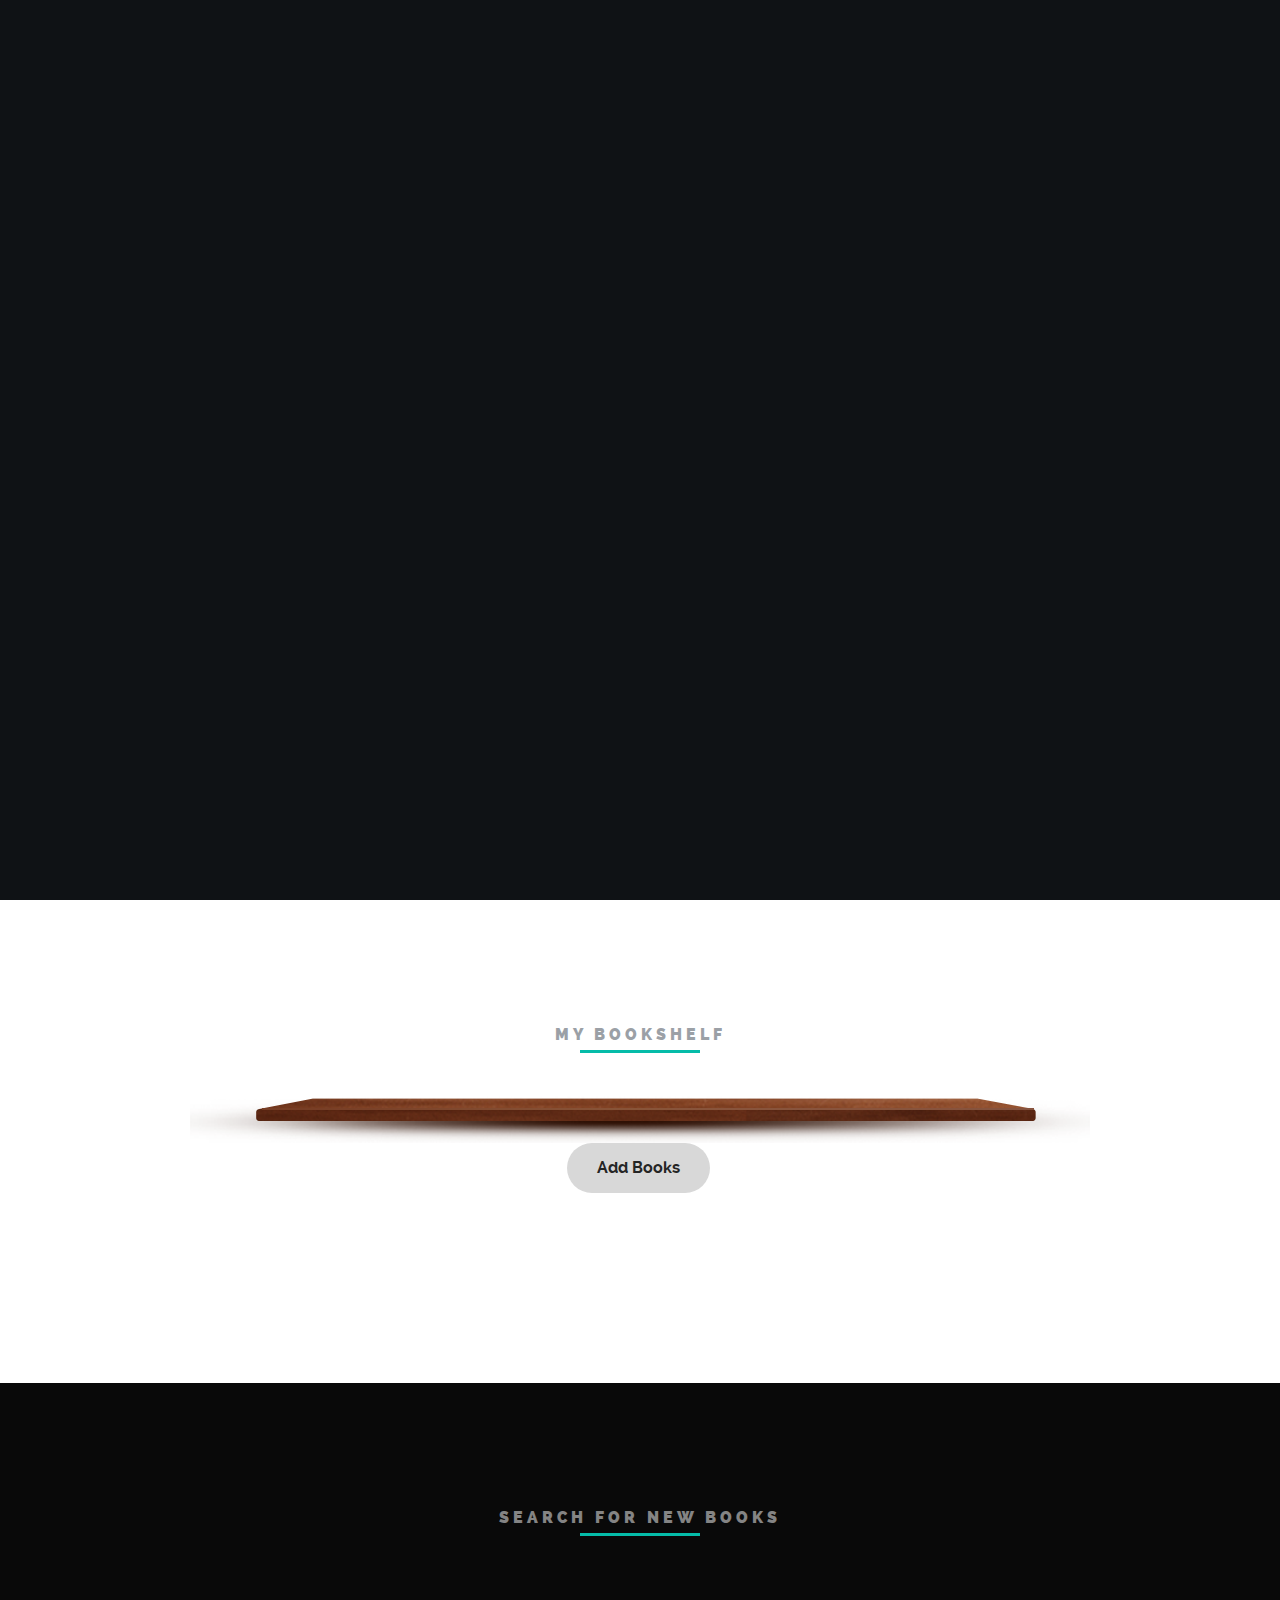
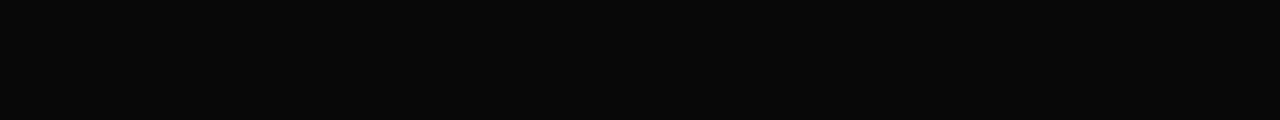
<file: index.html>
<!DOCTYPE html>
<!--[if IE 8 ]><html class="no-js oldie ie8" lang="en"> <![endif]-->
<!--[if IE 9 ]><html class="no-js oldie ie9" lang="en"> <![endif]-->
<!--[if (gte IE 9)|!(IE)]><!--><html class="no-js" lang="en"> <!--<![endif]-->
<head>

   <!--- basic page needs
   ================================================== -->
   <meta charset="utf-8">
	<title>BBB</title>
	<meta name="description" content="">
	<meta name="author" content="">

   <!-- mobile specific metas
   ================================================== -->
	<meta name="viewport" content="width=device-width, initial-scale=1, maximum-scale=1">

 	<!-- CSS
   ================================================== -->
   <link rel="stylesheet" href="css/base.css">
   <link rel="stylesheet" href="css/main.css">
   <link rel="stylesheet" href="css/vendor.css">

   <link rel="stylesheet" type="text/css" href="css/default.css" />
   <link rel="stylesheet" type="text/css" href="css/component2.css" />
   <!-- script
   ================================================== -->
	<script src="js/modernizr.js"></script>
  <script src="js/modernizr.custom.js"></script>
   <!-- favicons
	================================================== -->
	<!-- <link rel="icon" type="image/png" href="favicon.png"> -->

</head>

<body id="top" style="overflow:hidden">

	<!-- header
   ================================================== -->
   <header>

   	<div class="row">

   		<div class="logo">
	         <a class="smoothscroll" href="#intro">BBB</a>
	      </div>

	   	<nav id="main-nav-wrap">
				<ul class="main-navigation">
					<li class="current"><a class="smoothscroll"  href="#intro" title="">Home</a></li>
					<li><a id="bookListNavLink" class="smoothscroll"  href="" title="">My Bookshelf</a></li>
					<li><a id="bookSearchNavLink" class="smoothscroll"  href="" title="">Search</a></li>
				</ul>
			</nav>

			<a class="menu-toggle" href="#"><span>Menu</span></a>

   	</div>

   </header> <!-- /header -->

	<!-- intro section
   ================================================== -->
   <section id="intro">

   	<div class="shadow-overlay"></div>

   	<div class="intro-content">
   		<div class="row">

   			<div id="login-page" class="col-twelve">

	   			<h5>Hello welcome to BBB.</h5>
	   			<h1>Our awesome app will make finding books a lot easier.</h1>

	   			<!-- <a class="button stroke smoothscroll" href="#process" title="">Sign Up</a> -->
          <form id="loginForm" class="" action="#process">
            <span class="input input--shoko">
    					<input class="input__field input__field--shoko" type="text" id="input-4" />
    					<label class="input__label input__label--shoko" for="input-4">
    						<span class="input__label-content input__label-content--shoko">Enter Username</span>
    					</label>
              <input id="login-submit" class="button stroke smoothscroll" type="submit" name="" value="Log In">
    					<svg class="graphic graphic--shoko" width="300%" height="100%" viewBox="0 0 1200 60" preserveAspectRatio="none">
    						<path d="M0,56.5c0,0,298.666,0,399.333,0C448.336,56.5,513.994,46,597,46c77.327,0,135,10.5,200.999,10.5c95.996,0,402.001,0,402.001,0"/>
    						<path d="M0,2.5c0,0,298.666,0,399.333,0C448.336,2.5,513.994,13,597,13c77.327,0,135-10.5,200.999-10.5c95.996,0,402.001,0,402.001,0"/>
    					</svg>
    				</span>
          </form>

          <form id="logoutForm" class="" action="#intro" style="display:none">
            <span>
              <input id="logout-submit" class="button stroke smoothscroll" type="submit" name="" value="Log Out">
            </span>
          </form>
	   		</div>
   		</div>
   	</div>

   </section> <!-- /intro -->


   <!-- Process Section
   ================================================== -->
   <section id="process">

   	<div class="row section-intro">
   		<div class="col-twelve with-bottom-line">

   			<h5>My Bookshelf</h5>
        <!-- <div class="">
          <form action="#process" id="searchMyBooksForm" onsubmit="return false;">
            <input type="search" id="searchMyBooksInput" placeholder="Search My Books">
          </form>
        </div> -->
   		</div>
   	</div>

   	<div class="row process-content">

      <ul id="bk-list" class="bk-list clearfix">
			</ul>

      <div class="bookshelf"></div>

      <!-- <button id='add-books-button' type="button" name="add">Add Books</button> -->
      <form action="#features" >
        <input id="add-books-button" class="button smoothscroll" type="submit" name="" value="Add Books">
      </form>
   	</div> <!-- /process-content -->

   </section> <!-- /process-->


   <!-- features Section
   ================================================== -->
	<section id="features">

		<div class="row section-intro">
   		<div class="col-twelve with-bottom-line">

   			<h5>Search For New Books</h5>
        <div id="search-books"></div>
   		</div>
   	</div>

   	<div class="row features-content">

   		<div class="features-list block-1-3 block-s-1-2 block-tab-full group">

	    </div> <!-- features-list -->

   	</div> <!-- features-content -->

	</section> <!-- /features -->

   <div id="preloader">
    	<div id="loader"></div>
   </div>

   <!-- Java Script
   ================================================== -->
   <script src="js/jquery-1.11.3.min.js"></script>
   <script src="js/jquery-migrate-1.2.1.min.js"></script>
   <script src="js/plugins.js"></script>
   <script>
    	// $(function() {
      //
    	// 	Books.init();
      //
    	// });
   </script>
   <script src="js/books2.js"></script>
   <script type="text/javascript" src="adapter.js"></script>
   <script type="text/javascript" src="book.js"></script>
   <script type="text/javascript" src="js/index.js"></script>
   <script src="js/main.js"></script>
</body>

</html>
</file>
<file: css/base.css>
/**
 * ===================================================================
 *
 *  Lhander v1.0 Base Stylesheet
 *  url: styleshout.com
 *  01-11-2016
 *
 * ===================================================================
 */

/**
 * ===================================================================
 * reset - normalize.css v3.0.2 | MIT License | git.io/normalize
 *
 * -------------------------------------------------------------------
 */

html {
	font-family: sans-serif;
	-ms-text-size-adjust: 100%;
	-webkit-text-size-adjust: 100%;
}
body {
	margin: 0;
}
article,
aside,
details,
figcaption,
figure,
footer,
header,
hgroup,
main,
menu,
nav,
section,
summary {
	display: block;
}
audio, canvas, progress, video {
	display: inline-block;
	vertical-align: baseline;
}
audio:not([controls]) {
	display: none;
	height: 0;
}
[hidden], template {
	display: none;
}
a {
	background: transparent;
}
a:active, a:hover {
	outline: 0;
}
abbr[title] {
	border-bottom: 1px dotted;
}
b, strong {
	font-weight: bold;
}
dfn {
	font-style: italic;
}
h1 {
	font-size: 2em;
	margin: 0.67em 0;
}
mark {
	background: #ff0;
	color: #000;
}
small {
	font-size: 80%;
}
sub, sup {
	font-size: 75%;
	line-height: 0;
	position: relative;
	vertical-align: baseline;
}
sup {
	top: -0.5em;
}
sub {
	bottom: -0.25em;
}
img {
	border: 0;
}
svg:not(:root) {
	overflow: hidden;
}
figure {
	margin: 1em 40px;
}
hr {
	-moz-box-sizing: content-box;
	box-sizing: content-box;
	height: 0;
}
pre {
	overflow: auto;
}
code, kbd, pre, samp {
	font-family: monospace, monospace;
	font-size: 1em;
}
button, input, optgroup, select, textarea {
	color: inherit;
	font: inherit;
	margin: 0;
}
button {
	overflow: visible;
}
button, select {
	text-transform: none;
}
button,
html input[type="button"],
input[type="reset"],
input[type="submit"] {
	-webkit-appearance: button;
	cursor: pointer;
}
button[disabled], html input[disabled] {
	cursor: default;
}
button::-moz-focus-inner, input::-moz-focus-inner {
	border: 0;
	padding: 0;
}
input {
	line-height: normal;
}
input[type="checkbox"], input[type="radio"] {
	box-sizing: border-box;
	padding: 0;
}
input[type="number"]::-webkit-inner-spin-button,
input[type="number"]::-webkit-outer-spin-button {
	height: auto;
}
input[type="search"] {
	-webkit-appearance: textfield;
	-moz-box-sizing: content-box;
	-webkit-box-sizing: content-box;
	box-sizing: content-box;
}
input[type="search"]::-webkit-search-cancel-button,
input[type="search"]::-webkit-search-decoration {
	-webkit-appearance: none;
}
fieldset {
	border: 1px solid #c0c0c0;
	margin: 0 2px;
	padding: 0.35em 0.625em 0.75em;
}
legend {
	border: 0;
	padding: 0;
}
textarea {
	overflow: auto;
}
optgroup {
	font-weight: bold;
}
table {
	border-collapse: collapse;
	border-spacing: 0;
}
td, th {
	padding: 0;
}

/**
 * ===================================================================
 * basic/base setup styles
 *
 * -------------------------------------------------------------------
 */

html {
	font-size: 62.5%;
	box-sizing: border-box;
}
*, *::before, *::after {
	box-sizing: inherit;
}
body {
	font-weight: normal;
	line-height: 1;
	text-rendering: optimizeLegibility;
	word-wrap: break-word;
	-webkit-overflow-scrolling: touch;
	-webkit-text-size-adjust: none;
}
body, input, button {
	-moz-osx-font-smoothing: grayscale;
	-webkit-font-smoothing: antialiased;
}

/**
 * Media
 * -
 */

img, video {
	max-width: 100%;
	height: auto;
}

/**
 * Typography resets
 * -
 */

div, dl, dt, dd, ul, ol, li, h1, h2, h3, h4, h5, h6, pre, form, p, blockquote, th, td {
	margin: 0;
	padding: 0;
}
h1, h2, h3, h4, h5, h6 {
	-webkit-font-variant-ligatures: common-ligatures;
	-moz-font-variant-ligatures: common-ligatures;
	font-variant-ligatures: common-ligatures;
	text-rendering: optimizeLegibility;
}
em, i {
	font-style: italic;
	line-height: inherit;
}
strong, b {
	font-weight: bold;
	line-height: inherit;
}
small {
	font-size: 60%;
	line-height: inherit;
}
ol, ul {
	list-style: none;
}
li {
	display: block;
}

/**
 * links
 * -
 */

a {
	text-decoration: none;
	line-height: inherit;
}
a img {
	border: none;
}

/**
 * inputs
 * -
 */

fieldset {
	margin: 0;
	padding: 0;
}
input[type="email"],
input[type="number"],
input[type="search"],
input[type="text"],
input[type="tel"],
input[type="url"],
input[type="password"],
textarea {
	-webkit-appearance: none;
	-moz-appearance: none;
	-ms-appearance: none;
	-o-appearance: none;
	appearance: none;
}

/**
 * ===================================================================
 * grid
 *
 * -------------------------------------------------------------------
 */

.row {
	width: 94%;
	max-width: 1140px;
	margin: 0 auto;
}
.row:before, .row:after {
	content: "";
	display: table;
}
.row:after {
	clear: both;
}
.row .row {
	width: auto;
	max-width: none;
	margin-left: -20px;
	margin-right: -20px;
}
[class*="col-"], .bgrid {
	float: left;
}
[class*="col-"] + [class*="col-"]:last-child {
	float: right;
}
[class*="col-"] {
	padding: 0 20px;
}
.col-one {
	width: 8.33333%;
}
.col-two, .col-1-6 {
	width: 16.66667%;
}
.col-three, .col-1-4 {
	width: 25%;
}
.col-four, .col-1-3 {
	width: 33.33333%;
}
.col-five {
	width: 41.66667%;
}
.col-six, .col-1-2 {
	width: 50%;
}
.col-seven {
	width: 58.33333%;
}
.col-eight, .col-2-3 {
	width: 66.66667%;
}
.col-nine, .col-3-4 {
	width: 75%;
}
.col-ten, .col-5-6 {
	width: 83.33333%;
}
.col-eleven {
	width: 91.66667%;
}
.col-twelve, .col-full {
	width: 100%;
}

/**
 * small screens
 * ---------------------------------------------------------------
 */

@media screen and (max-width:1024px) {
	.row .row {
		margin-left: -18px;
		margin-right: -18px;
	}
	[class*="col-"] {
		padding: 0 18px;
	}
}

/**
 * tablets
 * ---------------------------------------------------------------
 */

@media screen and (max-width:768px) {
	.row {
		width: auto;
		padding-left: 30px;
		padding-right: 30px;
	}
	.row .row {
		padding-left: 0;
		padding-right: 0;
		margin-left: -15px;
		margin-right: -15px;
	}
	[class*="col-"] {
		padding: 0 15px;
	}
	.tab-1-4 {
		width: 25%;
	}
	.tab-1-3 {
		width: 33.33333%;
	}
	.tab-1-2 {
		width: 50%;
	}
	.tab-2-3 {
		width: 66.66667%;
	}
	.tab-3-4 {
		width: 75%;
	}
	.tab-full {
		width: 100%;
	}
}

/**
 * large mobile devices
 * ---------------------------------------------------------------
 */

@media screen and (max-width:600px) {
	.row {
		padding-left: 25px;
		padding-right: 25px;
	}
	.row .row {
		margin-left: -10px;
		margin-right: -10px;
	}
	[class*="col-"] {
		padding: 0 10px;
	}
	.mob-1-4 {
		width: 25%;
	}
	.mob-1-2 {
		width: 50%;
	}
	.mob-3-4 {
		width: 75%;
	}
	.mob-full {
		width: 100%;
	}
}

/**
 * small mobile devices
 * ---------------------------------------------------------------
 */

@media screen and (max-width:400px) {
	.row {
		padding-left: 30px;
		padding-right: 30px;
	}
	.row .row {
		padding-left: 0;
		padding-right: 0;
		margin-left: 0;
		margin-right: 0;
	}
	[class*="col-"] {
		width: 100% !important;
		float: none !important;
		clear: both !important;
		margin-left: 0;
		margin-right: 0;
		padding: 0;
	}
	[class*="col-"] + [class*="col-"]:last-child {
		float: none;
	}
}

/**
 * ===================================================================
 * block grids
 *
 * -------------------------------------------------------------------
 */

.block-1-6 .bgrid {
	width: 16.66667%;
}
.block-1-4 .bgrid {
	width: 25%;
}
.block-1-3 .bgrid {
	width: 33.33333%;
}
.block-1-2 .bgrid {
	width: 50%;
}

/**
 * Clearing for block grid columns. Allow columns with
 * different heights to align properly.
 */

.block-1-6 .bgrid:nth-child(6n+1),
.block-1-4 .bgrid:nth-child(4n+1),
.block-1-3 .bgrid:nth-child(3n+1),
.block-1-2 .bgrid:nth-child(2n+1) {
	clear: both;
}

/**
 * small screens
 * ---------------------------------------------------------------
 */
@media screen and (max-width:1024px) {
	.block-s-1-6 .bgrid {
		width: 16.66667%;
	}
	.block-s-1-4 .bgrid {
		width: 25%;
	}
	.block-s-1-3 .bgrid {
		width: 33.33333%;
	}
	.block-s-1-2 .bgrid {
		width: 50%;
	}
	.block-s-full .bgrid {
		width: 100%;
		clear: both;
	}
	[class*="block-s-"] .bgrid:nth-child(n) {
		clear: none;
	}
	.block-s-1-6 .bgrid:nth-child(6n+1),
	.block-s-1-4 .bgrid:nth-child(4n+1),
	.block-s-1-3 .bgrid:nth-child(3n+1),
	.block-s-1-2 .bgrid:nth-child(2n+1) {
		clear: both;
	}
}

/**
 * tablets
 * ---------------------------------------------------------------
 */
@media screen and (max-width:768px) {
	.block-tab-1-6 .bgrid {
		width: 16.66667%;
	}
	.block-tab-1-4 .bgrid {
		width: 25%;
	}
	.block-tab-1-3 .bgrid {
		width: 33.33333%;
	}
	.block-tab-1-2 .bgrid {
		width: 50%;
	}
	.block-tab-full .bgrid {
		width: 100%;
		clear: both;
	}
	[class*="tab-bgrid-"] .bgrid:nth-child(n) {
		clear: none;
	}
	.block-tab-1-6 .bgrid:nth-child(6n+1),
	.block-tab-1-4 .bgrid:nth-child(4n+1),
	.block-tab-1-3 .bgrid:nth-child(3n+1),
	.block-tab-1-2 .bgrid:nth-child(2n+1) {
		clear: both;
	}
}

/**
 * mobile devices
 * ---------------------------------------------------------------
 */
@media screen and (max-width:600px) {
	.block-mob-1-6 .bgrid {
		width: 16.66667%;
	}
	.block-mob-1-4 .bgrid {
		width: 25%;
	}
	.block-mob-1-3 .bgrid {
		width: 33.33333%;
	}
	.block-mob-1-2 .bgrid {
		width: 50%;
	}
	.block-mob-full .bgrid {
		width: 100%;
		clear: both;
	}
	[class*="mob-bgrid-"] .bgrid:nth-child(n) {
		clear: none;
	}
	.block-mob-1-6 .bgrid:nth-child(6n+1),
	.block-mob-1-4 .bgrid:nth-child(4n+1),
	.block-mob-1-3 .bgrid:nth-child(3n+1),
	.block-mob-1-2 .bgrid:nth-child(2n+1) {
		clear: both;
	}
}

/**
 * stack on small mobile devices
 * ---------------------------------------------------------------
 */

@media screen and (max-width:400px) {
	.stack .bgrid {
		width: 100% !important;
		float: none !important;
		clear: both !important;
		margin-left: 0;
		margin-right: 0;
	}
}

/**
 * ===================================================================
 * MISC
 *
 * -------------------------------------------------------------------
 */

/**
 * Clearing - (http://nicolasgallagher.com/micro-clearfix-hack/
 * -
 */

.group:before, .group:after {
	content: "";
	display: table;
}
.group:after {
	clear: both;
}

/**
 * Misc Helper Styles
 * -
 */

.hide { display: none; }
.invisible { visibility: hidden; }
.antialiased {
	-webkit-font-smoothing: antialiased;
	-moz-osx-font-smoothing: grayscale;
}
.remove-bottom { margin-bottom: 0; }
.half-bottom { margin-bottom: 1.5rem !important; }
.add-bottom { margin-bottom: 3rem !important; }
.no-border { border: none; }
.full-width { width: 100%; }
.text-center { text-align: center; }
.text-left { text-align: left; }
.text-right { text-align: right; }
.pull-left { float: left; }
.pull-right { float: right; }
.align-center {
	margin-left: auto;
	margin-right: auto;
	text-align: center;
}

/*# sourceMappingURL=base.css.map */
</file>
<file: css/main.css>
/**
 * ===================================================================
 *
 *  Lhander v1.0 Main Stylesheet
 *  url: styleshout.com
 *  01-11-2016
 * -------------------------------------------------------------------
 *
 *	TOC:
 *	01. webfonts and iconfonts
 *	02. base style overrides
 * 03. preloader
 * 04. forms
 * 05. buttons
 * 06. common styles
 * 07. header styles
 * 08. intro section
 * 09. process section
 * 10. features section
 * 11. pricing section
 * 12. testimomials section
 * 13. faq section
 *	14. ad-section
 *	15. call-to-action section
 *	16. footer
 *
 * ===================================================================
 */

/**
 * ===================================================================
 * webfonts and iconfonts
 *
 * -------------------------------------------------------------------
 */

@import url("fonts.css");
@import url("ionicons/css/ionicons.min.css");
@import url("micons/micons.css");

/**
 * ===================================================================
 * base style overrides
 *
 * -------------------------------------------------------------------
 */

html {
	font-size: 10px;
}
@media only screen and (max-width:1024px) {
	html {
		font-size: 9.375px;
	}
}
@media only screen and (max-width:768px) {
	html {
		font-size: 10px;
	}
}
@media only screen and (max-width:400px) {
	html {
		font-size: 9.375px;
	}
}

html, body {
	height: 100%;
}
body {
	background: #14181E;
	font-family: "merriweather-regular", serif;
	font-size: 1.6rem;
	line-height: 3rem;
	color: #737373;
}

/**
 * links
 * -
 */

a, a:visited {
	color: #0087cc;
	-moz-transition: all 0.3s ease-in-out;
	-o-transition: all 0.3s ease-in-out;
	-webkit-transition: all 0.3s ease-in-out;
	-ms-transition: all 0.3s ease-in-out;
	transition: all 0.3s ease-in-out;
}
a:hover, a:focus {
	color: #ff7b29;
}

/**
 * typography
 * -
 */

h1, h2, h3, h4, h5, h6, .h01, .h02, .h03, .h04, .h05, .h06 {
	font-family: "raleway-bold", sans-serif;
	color: #252525;
	font-style: normal;
	text-rendering: optimizeLegibility;
	margin-bottom: 2.1rem;
}
h3, .h03, h4, .h04 {
	margin-bottom: 1.8rem;
}
h5, .h05, h6, .h06 {
	font-family: "raleway-heavy";
	margin-bottom: 1.2rem;
}

h1, .h01 {
	font-size: 3.1rem;
	line-height: 1.35;
	letter-spacing: -.1rem;
}
@media only screen and (max-width:600px) {
	h1, .h01 {
		font-size: 2.6rem;
		letter-spacing: -.07rem;
	}
}

h2, .h02 {
	font-size: 2.4rem;
	line-height: 1.25;
}
h3, .h03 {
	font-size: 2rem;
	line-height: 1.5;
}
h4, .h04 {
	font-size: 1.7rem;
	line-height: 1.76;
}
h5, .h05 {
	font-size: 1.4rem;
	line-height: 1.7;
	text-transform: uppercase;
	letter-spacing: .15rem;
}
h6, .h06 {
	font-size: 1.3rem;
	line-height: 1.85;
	text-transform: uppercase;
	letter-spacing: .15rem;
}

p img {
	margin: 0;
}
p.lead {
	font-family: "merriweather-light", serif;
	font-size: 1.8rem;
	line-height: 1.8;
	color: #737373;
}
@media only screen and (max-width:768px) {
	p.lead {
		font-size: 1.7rem;
	}
}

em, i, strong, b {
	font-size: 1.6rem;
	line-height: 3rem;
	font-style: normal;
	font-weight: normal;
}
em, i {
	font-family: "merriweather-italic", serif;
}
strong, b {
	font-family: "merriweather-bold", serif;
}
small {
	font-size: 1.1rem;
	line-height: inherit;
}
blockquote {
	margin: 3rem 0;
	padding-left: 4rem;
	position: relative;
}
blockquote:before {
	content: "\201C";
	font-size: 8rem;
	line-height: 0px;
	margin: 0;
	color: #333;
	font-family: arial, sans-serif;
	position: absolute;
	top: 3rem;
	left: 0;
}
blockquote p {
	font-family: georgia, serif;
	font-style: italic;
	padding: 0;
	font-size: 1.9rem;
	line-height: 1.75;
}
blockquote cite {
	display: block;
	font-size: 1.2rem;
	font-style: normal;
	line-height: 1.65;
}
blockquote cite:before {
	content: "\2014 \0020";
}
blockquote cite a, blockquote cite a:visited {
	color: #8d8d8d;
	border: none;
}
abbr {
	font-family: "merriweather-bold", serif;
	font-variant: small-caps;
	text-transform: lowercase;
	letter-spacing: .05rem;
	color: #8d8d8d;
}
var, kbd, samp, code, pre {
	font-family: Consolas, "Andale Mono", Courier, "Courier New", monospace;
}
pre {
	padding: 2.4rem 3rem 3rem;
	background: #F1F1F1;
}
code {
	font-size: 1.4rem;
	margin: 0 .2rem;
	padding: .3rem .6rem;
	white-space: nowrap;
	background: #F1F1F1;
	border: 1px solid #E1E1E1;
	border-radius: 3px;
}
pre > code {
	display: block;
	white-space: pre;
	line-height: 2;
	padding: 0;
	margin: 0;
}
pre.prettyprint > code {
	border: none;
}
del {
	text-decoration: line-through;
}
abbr[title], dfn[title] {
	border-bottom: 1px dotted;
	cursor: help;
}
mark {
	background: #FFF49B;
	color: #000;
}
hr {
	border: solid #cfcfd5;
	border-width: 1px 0 0;
	clear: both;
	margin: 2.4rem 0 1.5rem;
	height: 0;
}

/**
 * Lists
 * -
 */

ol {
	list-style: decimal;
}
ul {
	list-style: disc;
}
li {
	display: list-item;
}
ol, ul {
	margin-left: 1.7rem;
}
ul li {
	padding-left: .4rem;
}
ul ul, ul ol, ol ol, ol ul {
	margin: .6rem 0 .6rem 1.7rem;
}
ul.disc li {
	display: list-item;
	list-style: none;
	padding: 0 0 0 .8rem;
	position: relative;
}
ul.disc li::before {
	content: "";
	display: inline-block;
	width: 8px;
	height: 8px;
	border-radius: 50%;
	background: #05bca9;
	position: absolute;
	left: -17px;
	top: 11px;
	vertical-align: middle;
}
dt {
	margin: 0;
	color: #05bca9;
}
dd {
	margin: 0 0 0 2rem;
}

/**
 * tables
 * -
 */

table {
	border-width: 0;
	width: 100%;
	max-width: 100%;
	font-family: "raleway-regular", sans-serif;
}
th, td {
	padding: 1.5rem 3rem;
	text-align: left;
	border-bottom: 1px solid #E8E8E8;
}
th {
	color: #252525;
	font-family: "raleway-bold", sans-serif;
}
td {
	line-height: 1.5;
}
th:first-child, td:first-child {
	padding-left: 0;
}
th:last-child, td:last-child {
	padding-right: 0;
}
.table-responsive {
	overflow-x: auto;
	-webkit-overflow-scrolling: touch;
}

/**
 * Spacing
 * -
 */

button, .button {
	margin-bottom: 1.2;
}
fieldset {
	margin-bottom: 1.5rem;
}
input,
textarea,
select,
pre,
blockquote,
figure,
table,
p,
ul,
ol,
dl,
form,
.fluid-video-wrapper,
.iw-custom-select {
	margin-bottom: 3rem;
}

/**
 * floated image
 * -
 */

img.pull-right {
	margin: 1.5rem 0 0 3rem;
}
img.pull-left {
	margin: 1.5rem 3rem 0 0;
}

/**
 * block grids paddings
 * -
 */

.bgrid {
	padding: 0 20px;
}
@media only screen and (max-width:1024px) {
	.bgrid {
		padding: 0 18px;
	}
}
@media only screen and (max-width:768px) {
	.bgrid {
		padding: 0 15px;
	}
}
@media only screen and (max-width:600px) {
	.bgrid {
		padding: 0 10px;
	}
}
@media only screen and (max-width:400px) {
	.bgrid {
		padding: 0;
	}
}


/**
 * ===================================================================
 * preloader
 *
 * -------------------------------------------------------------------
 */

#preloader {
	position: fixed;
	top: 0;
	left: 0;
	right: 0;
	bottom: 0;
	background: #0F1215;
	z-index: 9999999;
	height: 100%;
	width: 100%;
}
.no-js #preloader, .oldie #preloader {
	display: none;
}
#loader {
	position: absolute;
	left: 50%;
	top: 50%;
	width: 60px;
	height: 60px;
	margin-left: -30px;
	margin-top: -30px;
	padding: 0;
	background-color: #05bca9;
	border-radius: 100%;
	-webkit-animation: sk-scaleout 1.0s infinite ease-in-out;
	animation: sk-scaleout 1.0s infinite ease-in-out;
}
@-webkit-keyframes sk-scaleout {
	0% {
		-webkit-transform: scale(0);
	}
	100% {
		-webkit-transform: scale(1);
		opacity: 0;
	}
}
@keyframes sk-scaleout {
	0% {
		-webkit-transform: scale(0);
		transform: scale(0);
	}
	100% {
		-webkit-transform: scale(1);
		transform: scale(1);
		opacity: 0;
	}
}


/**
 * ===================================================================
 * forms
 *
 * -------------------------------------------------------------------
 */

fieldset {
	border: none;
}
input[type="email"],
input[type="number"],
input[type="search"],
/* input[type="text"], */
input[type="tel"],
input[type="url"],
input[type="password"],
textarea,
select {
	display: block;
	height: 6rem;
	padding: 1.5rem 2rem;
	border: 0;
	outline: none;
	vertical-align: middle;
	color: #737373;
	font-family: "merriweather-regular", sans-serif;
	font-size: 1.5rem;
	line-height: 3rem;
	border-radius: 3px;
	background: #FFFFFF;
	max-width: 100%;
	border: 1px solid #d5d5d5;
	-moz-transition: all 0.3s ease-in-out;
	-o-transition: all 0.3s ease-in-out;
	-webkit-transition: all 0.3s ease-in-out;
	-ms-transition: all 0.3s ease-in-out;
	transition: all 0.3s ease-in-out;
}
.ss-custom-select {
	position: relative;
	padding: 0;
	display: inline-block;
}
.ss-custom-select select {
	-webkit-appearance: none;
	-moz-appearance: none;
	-ms-appearance: none;
	-o-appearance: none;
	appearance: none;
	text-indent: 0.01px;
	text-overflow: '';
	margin: 0;
	line-height: 3rem;
	vertical-align: middle;
	padding-right: 4rem;
}
.ss-custom-select select option {
	padding-left: 2rem;
	padding-right: 2rem;
}
.ss-custom-select select::-ms-expand {
	display: none;
}
.ss-custom-select::after {
	content: '\f123';
	font-family: 'Ionicons';
	position: absolute;
	top: 50%;
	right: 18px;
	margin-top: -10px;
	bottom: auto;
	width: 20px;
	height: 20px;
	line-height: 20px;
	font-size: 15px;
	text-align: center;
	pointer-events: none;
	color: #252525;
}
textarea {
	min-height: 25rem;
}
input[type="email"]:focus,
input[type="number"]:focus,
input[type="search"]:focus,
/* input[type="text"]:focus, */
input[type="tel"]:focus,
input[type="url"]:focus,
input[type="password"]:focus,
textarea:focus,
select:focus {
	color: #000000;
	background: #f4fffe;
	border: 1px solid #d2fef9;
}
label, legend {
	font-family: "merriweather-bold", sans-serif;
	font-size: 1.4rem;
	margin-bottom: .6rem;
	color: #404040;
	display: block;
}
label span, legend span {
	color: white;
}
input[type="checkbox"], input[type="radio"] {
	display: inline;
}

/**
 * Style Placeholder Text
 * -
 */

::-webkit-input-placeholder {
	color: #a1a1a1;
}
:-moz-placeholder {
	/* Firefox 18- */
	color: #a1a1a1;
}
::-moz-placeholder {
	/* Firefox 19+ */
	color: #a1a1a1;
}
:-ms-input-placeholder {
	color: #a1a1a1;
}
.placeholder {
	color: #a1a1a1 !important;
}


/**
 * ===================================================================
 * buttons
 *
 * -------------------------------------------------------------------
 */

.button,
button,
input[type="submit"],
input[type="reset"],
input[type="button"] {
	display: inline-block;
	font-family: "raleway-bold", sans-serif;
	font-size: 1.6rem;
	height: 5rem;
	line-height: 5rem;
	padding: 0 3rem;
	margin: 0 .3rem 1rem 0;
	background: #d8d8d8;
	color: #252525;
	text-decoration: none;
	cursor: pointer;
	text-align: center;
	white-space: nowrap;
	border: none;
	border-radius: 1000px;
	-moz-transition: all 0.3s ease-in-out;
	-o-transition: all 0.3s ease-in-out;
	-webkit-transition: all 0.3s ease-in-out;
	-ms-transition: all 0.3s ease-in-out;
	transition: all 0.3s ease-in-out;
}
.button:hover,
button:hover,
input[type="submit"]:hover,
input[type="reset"]:hover,
input[type="button"]:hover,
.button:focus,
button:focus,
input[type="submit"]:focus,
input[type="reset"]:focus,
input[type="button"]:focus {
	background: #bebebe;
	color: #FFFFFF;
	outline: 0;
}

.button.button-primary,
button.button-primary,
input[type="submit"].button-primary,
input[type="reset"].button-primary,
input[type="button"].button-primary {
	background: #05bca9;
	color: #FFFFFF;
}

.button.button-primary:hover,
button.button-primary:hover,
input[type="submit"].button-primary:hover,
input[type="reset"].button-primary:hover,
input[type="button"].button-primary:hover,
.button.button-primary:focus,
button.button-primary:focus,
input[type="submit"].button-primary:focus,
input[type="reset"].button-primary:focus,
input[type="button"].button-primary:focus {
	background: #04998a;
}
button.full-width, .button.full-width {
	width: 100%;
	margin-right: 0;
}
button.medium, .button.medium {
	height: 5.5rem !important;
	line-height: 5.5rem !important;
	padding: 0 1.8rem !important;
}
button.large, .button.large {
	height: 6rem !important;
	line-height: 6rem !important;
	padding: 0rem 3rem !important;
}
button.round, .button.round {
	padding-left: 3rem !important;
	padding-right: 3rem !important;
	border-radius: 1000px;
}
button.stroke, .button.stroke {
	background: transparent !important;
	border: 3px solid transparent;
	line-height: 4.4rem;
}
button::-moz-focus-inner, input::-moz-focus-inner {
	border: 0;
	padding: 0;
}

/**
 * ===================================================================
 * common styles
 *
 * -------------------------------------------------------------------
 */

.section-intro {
	max-width: 700px;
	text-align: center;
	margin-left: auto;
	margin-right: auto;
	margin-bottom: 5.2rem;
	position: relative;
}
.section-intro h1 {
	font-family: "merriweather-bold", serif;
	font-size: 4.8rem;
	color: #252525;
	line-height: 1.25;
	margin-bottom: 1.2rem;
}
.section-intro h5 {
	color: rgba(56, 66, 78, 0.5);
	font-size: 1.6rem;
	line-height: 1.875;
	margin-bottom: 0.3rem;
	letter-spacing: .4rem;
}
.section-intro .lead {
	color: rgba(0, 0, 0, 0.45);
}
.section-intro .with-bottom-line {
	position: relative;
	overflow: hidden;
}
.section-intro .with-bottom-line::after {
	display: block;
	background-color: #05bca9;
	width: 120px;
	height: 3px;
	content: '\0020';
	position: absolute;
	left: 50%;
	bottom: 0;
	margin-left: -60px;
}
@media only screen and (max-width:600px) {
	section .h01 {
		font-size: 2.5rem;
	}
}

/**
 * responsive:
 * common styles
 * -
 */

@media only screen and (max-width:768px) {
	.section-intro {
		max-width: 650px;
	}
	.section-intro h1 {
		font-size: 4.2rem;
	}
}
@media only screen and (max-width:600px) {
	.section-intro h1 {
		font-size: 3.8rem;
	}
	.section-intro h5 {
		font-size: 1.5rem;
		letter-spacing: .3rem;
	}
}
@media only screen and (max-width:400px) {
	.section-intro h1 {
		font-size: 3.6rem;
	}
}


/**
 * ===================================================================
 * header styles
 *
 * -------------------------------------------------------------------
 */

header {
	width: 100%;
	position: absolute;
	left: 0;
	top: 24px;
	z-index: 600;
	background: transparent;
	-moz-transition: all 0.3s ease-in-out;
	-o-transition: all 0.3s ease-in-out;
	-webkit-transition: all 0.3s ease-in-out;
	-ms-transition: all 0.3s ease-in-out;
	transition: all 0.3s ease-in-out;
}
header .row {
	width: auto;
	height: 66px;
	position: relative;
}

header .logo {
	margin-top: 2px;
	z-index: 600;
	position: absolute;
	left: 35px;
	top: 50%;
	-webkit-transform: translateY(-50%);
	-ms-transform: translateY(-50%);
	transform: translateY(-50%);
}
header .logo a {
	display: block;
	margin: 0;
	padding: 0;
	border: none;
	font: 0/0 a;
	text-shadow: none;
	color: transparent;
	width: 42px;
	height: 42px;
	background: url("https://www.freeiconspng.com/uploads/open-book-icon-icon--open-book-2-svg-12.png") no-repeat center;
	background-size: 42px 42px;
	-moz-transition: all 0.5s ease-in-out;
	-o-transition: all 0.5s ease-in-out;
	-webkit-transition: all 0.5s ease-in-out;
	-ms-transition: all 0.5s ease-in-out;
	transition: all 0.5s ease-in-out;
}
.sticky {
	position: fixed;
	background: #14171c;
	top: 0;
}
.sticky .logo a {
	width: 38px;
	height: 38px;
	background-size: 38px 38px;
}

/**
 * responsive:
 * header section
 * -
 */

@media only screen and (max-width:768px) {
	header {
		top: 0;
		padding: 6px 0;
	}
	header .logo a {
		width: 38px;
		height: 38px;
		background-size: 38px 38px;
	}
}

/**
 * primary navigation
 * -
 */

#main-nav-wrap, .main-navigation {
	margin: 0;
	padding: 0;
}

/* hide toggle button */
a.menu-toggle {
	display: none;
}

/* main-nav-wrap */
#main-nav-wrap {
	font-family: "raleway-heavy", sans-serif;
	font-size: 11.5px;
	text-transform: uppercase;
	letter-spacing: 1.5px;
	position: absolute;
	top: 0;
	right: 30px;
}
.main-navigation {
	min-height: 66px;
	display: inline-block;
	width: auto;
	text-align: left;
}
.main-navigation li {
	position: relative;
	display: inline-block;
	list-style: none;
	padding: 0;
	margin: 0;
	height: 66px;
}
.main-navigation li.current a {
	color: #FFFFFF;
}
.main-navigation li.current a::after {
	position: absolute;
	left: 50%;
	bottom: 0;
	width: 80%;
	height: 3px;
	-webkit-transform: translateX(-50%);
	-ms-transform: translateX(-50%);
	transform: translateX(-50%);
	background-color: #05bca9;
	content: '\0020';
	display: block;
	-moz-transition: all 0.3s ease-in-out;
	-o-transition: all 0.3s ease-in-out;
	-webkit-transition: all 0.3s ease-in-out;
	-ms-transition: all 0.3s ease-in-out;
	transition: all 0.3s ease-in-out;
}
.main-navigation li.highlight a {
	color: #05bca9;
}
.main-navigation li.with-sep a {
	position: relative;
	padding-left: 22px;
	margin-left: 8px;
}
.main-navigation li.with-sep a::before {
	position: absolute;
	left: 0;
	top: 50%;
	width: 1px;
	height: 20px;
	margin-top: -10px;
	background-color: rgba(255, 255, 255, 0.2);
	content: '\0020';
	display: block;
	-moz-transition: all 0.3s ease-in-out;
	-o-transition: all 0.3s ease-in-out;
	-webkit-transition: all 0.3s ease-in-out;
	-ms-transition: all 0.3s ease-in-out;
	transition: all 0.3s ease-in-out;
}

/* navigation links */
.main-navigation li a {
	display: block;
	padding: 18px 7px;
	line-height: 30px;
	text-decoration: none;
	text-align: left;
	color: #98999a;
	position: relative;
	-moz-transition: color 0.3s ease-in-out;
	-o-transition: color 0.3s ease-in-out;
	-webkit-transition: color 0.3s ease-in-out;
	-ms-transition: color 0.3s ease-in-out;
	transition: color 0.3s ease-in-out;
}
.main-navigation li a:active {
	background-color: transparent !important;
}
.main-navigation li a:hover {
	color: #FFFFFF;
}

/**
 * mobile view - primary navigation
 * -
 */

@media only screen and (max-width:768px) {
	#main-nav-wrap {
		display: block;
		width: 100%;
		position: absolute;
		top: 69px;
		right: 0;
	}
	a.menu-toggle {
		display: block;
		width: 40px;
		height: 40px;
		position: absolute;
		top: 50%;
		right: 30px;
		margin-top: -20px;
	}
	a.menu-toggle span {
		display: block;
		width: 24px;
		height: 3px;
		margin-top: -1.5px;
		position: absolute;
		right: 8px;
		top: 50%;
		bottom: auto;
		left: auto;
		background-color: white;
		-moz-transition: background 0.2s ease-in-out;
		-o-transition: background 0.2s ease-in-out;
		-webkit-transition: background 0.2s ease-in-out;
		-ms-transition: background 0.2s ease-in-out;
		transition: background 0.2s ease-in-out;
		font: 0/0 a;
		text-shadow: none;
		color: transparent;
	}
	a.menu-toggle span::before, a.menu-toggle span::after {
		content: '';
		width: 100%;
		height: 100%;
		position: absolute;
		background-color: inherit;
		left: 0;
		-moz-transition-duration: 0.2s, 0.2s;
		-o-transition-duration: 0.2s, 0.2s;
		-webkit-transition-duration: 0.2s, 0.2s;
		-ms-transition-duration: 0.2s, 0.2s;
		transition-duration: 0.2s, 0.2s;
		-moz-transition-delay: 0.2s, 0s;
		-o-transition-delay: 0.2s, 0s;
		-webkit-transition-delay: 0.2s, 0s;
		-ms-transition-delay: 0.2s, 0s;
		transition-delay: 0.2s, 0s;
	}
	a.menu-toggle span::before {
		top: -8px;
		-moz-transition-property: top, transform;
		-o-transition-property: top, transform;
		-webkit-transition-property: top, transform;
		-ms-transition-property: top, transform;
		transition-property: top, transform;
	}
	a.menu-toggle span::after {
		bottom: -8px;
		-moz-transition-property: bottom, transform;
		-o-transition-property: bottom, transform;
		-webkit-transition-property: bottom, transform;
		-ms-transition-property: bottom, transform;
		transition-property: bottom, transform;
	}
	.menu-toggle.is-clicked span {
		background-color: rgba(255, 255, 255, 0);
	}
	.menu-toggle.is-clicked span::before, .menu-toggle.is-clicked span::after {
		background-color: white;
		-moz-transition-delay: 0s, 0.2s;
		-o-transition-delay: 0s, 0.2s;
		-webkit-transition-delay: 0s, 0.2s;
		-ms-transition-delay: 0s, 0.2s;
		transition-delay: 0s, 0.2s;
	}
	.menu-toggle.is-clicked span::before {
		top: 0;
		-webkit-transform: rotate(45deg);
		-ms-transform: rotate(45deg);
		transform: rotate(45deg);
	}
	.menu-toggle.is-clicked span::after {
		bottom: 0;
		-webkit-transform: rotate(-45deg);
		-ms-transform: rotate(-45deg);
		transform: rotate(-45deg);
	}
	.main-navigation {
		background: #14171c;
		padding: 48px 42px 54px 42px;
		margin: 0;
		width: 100%;
		height: auto;
		clear: both;
		display: none;
	}
	.main-navigation > li {
		display: block;
		height: auto;
		text-align: left;
		border-bottom: 1px dotted rgba(200, 200, 200, 0.08);
		padding: 0;
	}
	.main-navigation > li:first-child {
		border-top: 1px dotted rgba(200, 200, 200, 0.08);
	}
	.main-navigation li a {
		display: block;
		color: #e6e6e6;
		width: auto;
		padding: 18px 0;
		line-height: 16px;
		border: none;
	}
	.main-navigation li a:hover {
		color: #ff7b29;
	}
	.main-navigation li.with-sep a {
		padding-left: 0;
		margin-left: 0;
	}
	.main-navigation li.with-sep a::before {
		display: none;
	}
	.main-navigation li.current > a {
		background: none;
		color: #ff7b29;
	}
	.main-navigation li.current > a:after {
		display: none;
	}
}

/**
 * make sure the menu is visible on larger screens
 * -
 */

@media only screen and (min-width:769px) {
	#main-nav-wrap ul.main-navigation {
		display: block !important;
	}
}


/**
 * ===================================================================
 * intro section
 *
 * -------------------------------------------------------------------
 */

#intro {
	background: #14181E url(../images/jez-timms-338365-unsplash.jpg) no-repeat center;
	-webkit-background-size: cover;
	-moz-background-size: cover;
	background-size: cover;
	width: 100%;
	height: 100%;
	min-height: 720px;
	display: table;
	position: relative;
}
.shadow-overlay {
	position: absolute;
	top: 0;
	left: 0;
	width: 100%;
	height: 100%;
	background: -moz-linear-gradient(top, rgba(0, 0, 0, 0.45) 0%, rgba(0, 0, 0, 0.25) 25%, transparent 56%);  /* FF3.6-15 */
	background: -webkit-linear-gradient(top, rgba(0, 0, 0, 0.45) 0%, rgba(0, 0, 0, 0.25) 25%, transparent 56%);  /* Chrome10-25,Safari5.1-6 */
	background: linear-gradient(to bottom, rgba(0, 0, 0, 0.45) 0%, rgba(0, 0, 0, 0.25) 25%, transparent 56%);  /* W3C, IE10+, FF16+, Chrome26+, Opera12+, Safari7+ */
	filter: progid:DXImageTransform.Microsoft.gradient(startColorstr='#73000000', endColorstr='#00000000', GradientType=0);  /* IE6-9 */
}
.intro-content {
	display: table-cell;
	vertical-align: middle;
	text-align: center;
	-webkit-transform: translateY(-1.2rem);
	-ms-transform: translateY(-1.2rem);
	transform: translateY(-1.2rem);
}
.intro-content h1 {
	color: #FFFFFF;
	font-family: "merriweather-bold", serif;
	font-size: 5.4rem;
	line-height: 1.334;
	max-width: 800px;
	margin-left: auto;
	margin-right: auto;
}
.intro-content h5 {
	color: rgba(255, 255, 255, 0.6);
	font-family: "raleway-heavy", sans-serif;
	font-size: 1.8rem;
	line-height: 1.667;
	margin-bottom: 0.6rem;
	text-transform: uppercase;
	letter-spacing: .25rem;
}
.intro-content .video-link a {
	display: inline-block;
	width: 90px;
	height: 90px;
	margin-bottom: 4.2rem;
	outline: none;
}
.intro-content .button {
	border-color: #FFFFFF;
	color: #FFFFFF;
	height: 6.6rem;
	line-height: 6rem;
	padding: 0 3rem !important;
	margin-top: 1.8rem;
	font-family: "raleway-heavy", sans-serif;
	font-size: 1.4rem;
	text-transform: uppercase;
	letter-spacing: .4rem;
}
.intro-content .button:hover, .intro-content .button:focus {
	color: #05bca9;
	border-color: #05bca9;
}

.input {
	position: relative;
	z-index: 1;
	display: inline-block;
	margin: 1em;
	max-width: 350px;
	width: calc(100% - 2em);
	vertical-align: top;
}

.input__field {
	position: relative;
	display: block;
	float: right;
	padding: 0.8em;
	width: 60%;
	border: none;
	border-radius: 0;
	background: #f0f0f0;
	color: #aaa;
	font-weight: 400;
	font-family: "Avenir Next", "Helvetica Neue", Helvetica, Arial, sans-serif;
	-webkit-appearance: none; /* for box shadows to show on iOS */
}

.input__field:focus {
	outline: none;
}

.input__label {
	display: inline-block;
	float: right;
	padding: 0 1em;
	width: 40%;
	color: #696969;
	font-weight: bold;
	font-size: 70.25%;
	-webkit-font-smoothing: antialiased;
    -moz-osx-font-smoothing: grayscale;
	-webkit-touch-callout: none;
	-webkit-user-select: none;
	-khtml-user-select: none;
	-moz-user-select: none;
	-ms-user-select: none;
	user-select: none;
}

.input__label-content {
	position: relative;
	display: block;
	padding: 1em 0;
	width: 100%;
}

.graphic {
	position: absolute;
	top: 0;
	left: 0;
	fill: none;
}

/* Shoko */
.input--shoko {
	overflow: hidden;
	padding-bottom: 2.5em;
}

.input__field--shoko {
	padding: 0;
	margin-top: 1.2em;
	width: 100%;
	background: transparent;
	color: #fff;
	font-size: 1.55em;
}

.input__label--shoko {
	position: absolute;
	top: 2em;
	left: 0;
	display: block;
	width: 100%;
	text-align: left;
	padding: 0em;
	text-transform: uppercase;
	letter-spacing: 1px;
	color: #A09C9C;
	pointer-events: none;
	-webkit-transform-origin: 0 0;
	transform-origin: 0 0;
	-webkit-transition: -webkit-transform 0.2s 0.1s, color 0.3s;
	transition: transform 0.2s 0.1s, color 0.3s;
	-webkit-transition-timing-function: ease-out;
	transition-timing-function: ease-out;
}

.graphic--shoko {
	stroke: #A09C9C;
	pointer-events: none;
	stroke-width: 2px;
	top: 1.25em;
	bottom: 0px;
	height: 3.275em;
	-webkit-transition: -webkit-transform 0.7s, stroke 0.7s;
	transition: transform 0.7s, stroke 0.7s;
	-webkit-transition-timing-function: cubic-bezier(0, 0.25, 0.5, 1);
	transition-timing-function: cubic-bezier(0, 0.25, 0.5, 1);
}

.input__field--shoko:focus + .input__label--shoko,
.input--filled .input__label--shoko {
	color: white;
	-webkit-transform: translate3d(0, 3.5em, 0) scale3d(0.85, 0.85, 1);
	transform: translate3d(0, 3.5em, 0) scale3d(0.85, 0.85, 1);
}

.input__field--shoko:focus ~ .graphic--shoko,
.input--filled .graphic--shoko {
	stroke: white;
	-webkit-transform: translate3d(-66.6%, 0, 0);
	transform: translate3d(-66.6%, 0, 0);
}


/**
 * responsive:
 * intro
 * -
 */

@media only screen and (max-width:1024px) {
	.intro-content {
		-webkit-transform: translateY(0);
		-ms-transform: translateY(0);
		transform: translateY(0);
	}
	.intro-content h1 {
		font-size: 4.8rem;
		max-width: 700px;
	}
	.intro-content h5 {
		font-size: 1.6rem;
	}
	.intro-content .video-link a {
		width: 72px;
		height: 72px;
		margin-bottom: 3rem;
	}
}
@media only screen and (max-width:768px) {
	#intro {
		min-height: 660px;
	}
	.intro-content h1 {
		font-size: 4.2rem;
		max-width: 550px;
	}
	.intro-content h5 {
		font-size: 1.5rem;
		letter-spacing: .15rem;
	}
}
@media only screen and (max-width:600px) {
	#intro {
		min-height: 600px;
	}
	.intro-content h1 {
		font-size: 3.8rem;
		margin-bottom: .9rem;
	}
	.intro-content h5 {
		font-size: 1.4rem;
		letter-spacing: .15rem;
	}
	.intro-content .video-link a {
		width: 66px;
		height: 66px;
		margin-bottom: 1.5rem;
	}
}
@media only screen and (max-width:400px) {
	#intro {
		min-height: 550px;
	}
	.intro-content h1 {
		font-size: 3.4rem;
	}
	.intro-content h5 {
		font-size: 1.4rem;
		letter-spacing: .15rem;
	}
	.intro-content .video-link a {
		width: 60px;
		height: 60px;
	}
}

/**
 * video popup modal
 * -
 */

.popup-modal {
	max-width: 800px;
	background: #FFFFFF;
	position: relative;
	margin: 0 auto;  /* close */
}
.popup-modal .close-popup {
	position: absolute;
	right: 0;
	top: -42px;
	cursor: pointer;
	display: block;
	width: 30px;
	height: 30px;
	color: rgba(255, 255, 255, 0.5);
	text-align: center;
	font: 0/0 a;
	text-shadow: none;
	color: transparent;
}
.popup-modal .close-popup::before {
	display: block;
	width: 30px;
	height: 30px;
	line-height: 30px;
	font-family: "Ionicons";
	content: "\f2d7";
	font-size: 21px;
	color: rgba(255, 255, 255, 0.5);
}

/**
 * responsive:
 * video popup modal
 * -
 */

@media only screen and (max-width:900px) {
	.popup-modal {
		max-width: 700px;
	}
}
@media only screen and (max-width:768px) {
	.popup-modal {
		width: auto;
		margin: 0 20px;
	}
}

/**
 * transition effect for modal popup
 * -
 */

/* overlay at start */
.mfp-fade.mfp-bg {
	opacity: 0;
	-moz-transition: all 0.3s ease-in-out;
	-o-transition: all 0.3s ease-in-out;
	-webkit-transition: all 0.3s ease-in-out;
	-ms-transition: all 0.3s ease-in-out;
	transition: all 0.3s ease-in-out;
}

/* overlay animate in */
.mfp-fade.mfp-bg.mfp-ready {
	opacity: 0.8;
}

/* overlay animate out */
.mfp-fade.mfp-bg.mfp-removing {
	opacity: 0;
}

/* content at start */
.mfp-fade.mfp-wrap .mfp-content {
	opacity: 0;
	-webkit-transform: translateY(-100%);
	-ms-transform: translateY(-100%);
	transform: translateY(-100%);
	-moz-transition: all 0.3s ease-in-out;
	-o-transition: all 0.3s ease-in-out;
	-webkit-transition: all 0.3s ease-in-out;
	-ms-transition: all 0.3s ease-in-out;
	transition: all 0.3s ease-in-out;
}

/* content animate in */
.mfp-fade.mfp-wrap.mfp-ready .mfp-content {
	opacity: 1;
	-webkit-transform: translateY(0);
	-ms-transform: translateY(0);
	transform: translateY(0);
}

/* content animate out */
.mfp-fade.mfp-wrap.mfp-removing .mfp-content {
	opacity: 0;
	-webkit-transform: translateY(-100%);
	-ms-transform: translateY(-100%);
	transform: translateY(-100%);
}


/**
 * ===================================================================
 * process section
 *
 * -------------------------------------------------------------------
 */

#process {
	background: #FFFFFF;
	padding-top: 12rem;
	padding-bottom: 15rem;
	overflow: hidden;
}
.process-content {
	position: relative;
	text-align: center;
}
.process-content .right-side,
.process-content .left-side,
.process-content .image-part {
	width: 33.33333%;
	font-size: 15px;
	line-height: 27px;
}
.process-content .right-side, .process-content .left-side {
	padding: 0 6% 24px;
	position: absolute;
	top: 0;
}
.process-content .right-side {
	right: 0;
}
.process-content .left-side {
	left: 0;
}
.process-content .image-part {
	margin: 0 auto;
	height: 660px;
	background-repeat: no-repeat;
	background-position: center;
	-webkit-background-size: contain;
	-moz-background-size: contain;
	background-size: contain;
}
.process-content .item[data-item]::before {
	background: #38424e;
	color: #FFFFFF;
	border-radius: 100%;
	font-family: "montserrat-bold", sans-serif;
	content: attr(data-item);
	display: inline-block;
	font-size: 18px;
	height: 42px;
	width: 42px;
	line-height: 42px;
	text-align: center;
	vertical-align: middle;
	margin-bottom: 1.5rem;
}
.process-content h5 {
	color: #05bca9;
	font-size: 1.6rem;
	line-height: 1.875;
	letter-spacing: .2rem;
	margin-bottom: .3rem;
}

/**
 * responsive:
 * process
 * -
 */

@media only screen and (max-width:1024px) {
	.process-content .right-side, .process-content .left-side {
		padding: 0 3% 24px;
		width: 35%;
	}
	.process-content .image-part {
		height: 600px;
		width: 30%;
	}
}
@media only screen and (max-width:768px) {
	#process {
		padding-bottom: 27rem;
	}
	.process-content .right-side, .process-content .left-side {
		position: static;
		width: 100%;
		max-width: 480px;
		font-size: 1.6rem;
		line-height: 3rem;
		margin-left: auto;
		margin-right: auto;
		padding-bottom: 0;
	}
	.process-content .image-part {
		width: 300px;
		position: absolute;
		bottom: -630px;
		left: 50%;
		margin-left: -150px;
	}
}
@media only screen and (max-width:400px) {
	#process {
		padding-bottom: 21rem;
	}
	.process-content .image-part {
		width: 230px;
		bottom: -540px;
		margin-left: -115px;
	}
}


/**
 * ===================================================================
 * features section
 *
 * -------------------------------------------------------------------
 */

#features {
	background: #090909 url(https://www.xmple.com/wallpaper/black-grey-gradient-linear-1920x1080-c2-000000-d3d3d3-a-210-f-14.svg) no-repeat center;
	-webkit-background-size: cover;
	-moz-background-size: cover;
	background-size: cover;
	padding-top: 12rem;
	padding-bottom: 12rem;
	color: white;
}
#features .section-intro h1 {
	color: white;
}
#features .section-intro h5 {
	color: rgba(255, 255, 255, 0.5);
}
#features .section-intro p {
	color: rgba(255, 255, 255, 0.7);
}
.features-content {
	max-width: 1200px;
}
.features-list {
	margin-top: 1.2rem;
	text-align: center;
}
.features-list .feature {
	margin-bottom: 1.2rem;
	padding: 0 32px;
}
.features-list .icon {
	display: inline-block;
	margin-bottom: 2.1rem;
}
.features-list .icon i {
	font-size: 4.8rem;
}
.features-list .h05 {
	font-size: 1.7rem;
	line-height: 1.765;
	color: #05bca9;
	margin-bottom: 1.8rem;
}

/**
 * responsive:
 * features
 * -
 */

@media only screen and (max-width:768px) {
	.features-content {
		max-width: 600px;
	}
	.features-list .feature {
		padding: 0 15px;
	}
}
@media only screen and (max-width:600px) {
	.features-list .feature {
		padding: 0 10px;
	}
}
@media only screen and (max-width:400px) {
	.features-list .feature {
		padding: 0;
	}
}

/**
 * go to top
 * -
 */

#go-top {
	position: fixed;
	bottom: 0;
	right: 0;
	z-index: 600;
	display: none;
}
#go-top a {
	text-decoration: none;
	border: 0 none;
	display: block;
	height: 66px;
	width: 60px;
	line-height: 66px;
	text-align: center;
	background: #048a7c;
	color: #FFFFFF;
	text-align: center;
	text-transform: uppercase;
	-moz-transition: all 0.3s ease-in-out;
	-o-transition: all 0.3s ease-in-out;
	-webkit-transition: all 0.3s ease-in-out;
	-ms-transition: all 0.3s ease-in-out;
	transition: all 0.3s ease-in-out;
}
#go-top a i {
	font-size: 20px;
	line-height: inherit;
}
#go-top a:hover {
	background: #ff7b29;
	color: #FFFFFF;
}

/*# sourceMappingURL=main.css.map */
#searchMyBooksInput {
	color: black
}

.input--makiko {
	overflow: hidden;
	background: #CBCBCB;
}

.input__field--makiko {
	width: 100%;
	background: transparent;
	color: #797693;
	z-index: 10;
	font-weight: 500;
}

.input__label--makiko {
	position: absolute;
	width: 100%;
	text-align: left;
	pointer-events: none;
	color: #fff;
}

.input__label--makiko::before {
	content: '';
	position: absolute;
	width: 30px;
	height: 30px;
	top: 45%;
	left: 20px;
	background: url(../img/search.svg) no-repeat center center;
	background-size: 100%;
	-webkit-transition: -webkit-transform 0.4s cubic-bezier(0.7,0,0.3,1);
	transition: transform 0.4s cubic-bezier(0.7,0,0.3,1);
}

.input__label-content--makiko {
	display: block;
	padding: 1.5em 0 0 2.75em;
	-webkit-transition: -webkit-transform 0.4s cubic-bezier(0.7,0,0.3,1);
	transition: transform 0.4s cubic-bezier(0.7,0,0.3,1);
}

.input__field--makiko:focus + .input__label--makiko::before,
.input--filled .input__label--makiko::before {
	-webkit-transform: scale3d(38, 38, 1);
	transform: scale3d(38, 38, 1);
}
</file>
<file: css/vendor.css>
/**
 * =================================================================== 
 *
 *  Lhander 1.0 | Vendor/Third Party CSS 
 *  url: styleshout.com
 *  01-11-2016
 *
 * =================================================================== 
 */


/**
 * jQuery FlexSlider v2.5.0
 * http://www.woothemes.com/flexslider/
 *
 * Copyright 2012 WooThemes
 * Free to use under the GPLv2 and later license.
 * http://www.gnu.org/licenses/gpl-2.0.html
 *
 * Contributing author: Tyler Smith (@mbmufffin)
 * 
 * ===================================================================
 */

/* reset */
.flex-container a:hover,
.flex-slider a:hover,
.flex-container a:focus,
.flex-slider a:focus {
  outline: none;
}

.slides,
.slides > li,
.flex-control-nav,
.flex-direction-nav {
  margin: 0;
  padding: 0;
  list-style: none;
}

.flex-pauseplay span {
  text-transform: capitalize;
}

/* base styles */
.flexslider {
  margin: 0;
  padding: 0;
}

.flexslider .slides > li {
  display: none;
  -webkit-backface-visibility: hidden;
}

.flexslider .slides img {
  width: 100%;
  display: block;
}

.flexslider .slides:after {
  content: "\0020";
  display: block;
  clear: both;
  visibility: hidden;
  line-height: 0;
  height: 0;
}

html[xmlns] .flexslider .slides {
  display: block;
}

* html .flexslider .slides {
  height: 1%;
}

.no-js .flexslider .slides > li:first-child {
  display: block;
}


/**
 * Magnific Popup CSS 
 * ===================================================================
 */
 
.mfp-bg {
  top: 0;
  left: 0;
  width: 100%;
  height: 100%;
  z-index: 1042;
  overflow: hidden;
  position: fixed;
  background: #0b0b0b;
  opacity: 0.8;
  filter: alpha(opacity=80);
}

.mfp-wrap {
  top: 0;
  left: 0;
  width: 100%;
  height: 100%;
  z-index: 1043;
  position: fixed;
  outline: none !important;
  -webkit-backface-visibility: hidden;
}

.mfp-container {
  text-align: center;
  position: absolute;
  width: 100%;
  height: 100%;
  left: 0;
  top: 0;
  padding: 0 8px;
  -webkit-box-sizing: border-box;
  -moz-box-sizing: border-box;
  box-sizing: border-box;
}

.mfp-container:before {
  content: '';
  display: inline-block;
  height: 100%;
  vertical-align: middle;
}

.mfp-align-top .mfp-container:before {
  display: none;
}

.mfp-content {
  position: relative;
  display: inline-block;
  vertical-align: middle;
  margin: 0 auto;
  text-align: left;
  z-index: 1045;
}

.mfp-inline-holder .mfp-content,
.mfp-ajax-holder .mfp-content {
  width: 100%;
  cursor: auto;
}

.mfp-ajax-cur {
  cursor: progress;
}

.mfp-zoom-out-cur, .mfp-zoom-out-cur .mfp-image-holder .mfp-close {
  cursor: -moz-zoom-out;
  cursor: -webkit-zoom-out;
  cursor: zoom-out;
}

.mfp-zoom {
  cursor: pointer;
  cursor: -webkit-zoom-in;
  cursor: -moz-zoom-in;
  cursor: zoom-in;
}

.mfp-auto-cursor .mfp-content {
  cursor: auto;
}

.mfp-close,
.mfp-arrow,
.mfp-preloader,
.mfp-counter {
  -webkit-user-select: none;
  -moz-user-select: none;
  user-select: none;
}

.mfp-loading.mfp-figure {
  display: none;
}

.mfp-hide {
  display: none !important;
}

.mfp-preloader {
  color: #CCC;
  position: absolute;
  top: 50%;
  width: auto;
  text-align: center;
  margin-top: -0.8em;
  left: 8px;
  right: 8px;
  z-index: 1044;
}

.mfp-preloader a {
  color: #CCC;
}

.mfp-preloader a:hover {
  color: #FFF;
}

.mfp-s-ready .mfp-preloader {
  display: none;
}

.mfp-s-error .mfp-content {
  display: none;
}

button.mfp-close,
button.mfp-arrow {
  overflow: visible;
  cursor: pointer;
  background: transparent;
  border: 0;
  -webkit-appearance: none;
  display: block;
  outline: none;
  padding: 0;
  z-index: 1046;
  -webkit-box-shadow: none;
  box-shadow: none;
}

button::-moz-focus-inner {
  padding: 0;
  border: 0;
}

.mfp-close {
  width: 44px;
  height: 44px;
  line-height: 44px;
  position: absolute;
  right: 0;
  top: 0;
  text-decoration: none;
  text-align: center;
  opacity: 0.65;
  filter: alpha(opacity=65);
  padding: 0 0 18px 10px;
  color: #FFF;
  font-style: normal;
  font-size: 28px;
  font-family: Arial, Baskerville, monospace;
}

.mfp-close:hover,
.mfp-close:focus {
  opacity: 1;
  filter: alpha(opacity=100);
}

.mfp-close:active {
  top: 1px;
}

.mfp-close-btn-in .mfp-close {
  color: #333;
}

.mfp-image-holder .mfp-close,
.mfp-iframe-holder .mfp-close {
  color: #FFF;
  right: -6px;
  text-align: right;
  padding-right: 6px;
  width: 100%;
}

.mfp-counter {
  position: absolute;
  top: 0;
  right: 0;
  color: #CCC;
  font-size: 12px;
  line-height: 18px;
  white-space: nowrap;
}

.mfp-arrow {
  position: absolute;
  opacity: 0.65;
  filter: alpha(opacity=65);
  margin: 0;
  top: 50%;
  margin-top: -55px;
  padding: 0;
  width: 90px;
  height: 110px;
  -webkit-tap-highlight-color: transparent;
}

.mfp-arrow:active {
  margin-top: -54px;
}

.mfp-arrow:hover,
.mfp-arrow:focus {
  opacity: 1;
  filter: alpha(opacity=100);
}

.mfp-arrow:before,
.mfp-arrow:after,
.mfp-arrow .mfp-b,
.mfp-arrow .mfp-a {
  content: '';
  display: block;
  width: 0;
  height: 0;
  position: absolute;
  left: 0;
  top: 0;
  margin-top: 35px;
  margin-left: 35px;
  border: medium inset transparent;
}

.mfp-arrow:after,
.mfp-arrow .mfp-a {
  border-top-width: 13px;
  border-bottom-width: 13px;
  top: 8px;
}

.mfp-arrow:before,
.mfp-arrow .mfp-b {
  border-top-width: 21px;
  border-bottom-width: 21px;
  opacity: 0.7;
}

.mfp-arrow-left {
  left: 0;
}

.mfp-arrow-left:after,
.mfp-arrow-left .mfp-a {
  border-right: 17px solid #FFF;
  margin-left: 31px;
}

.mfp-arrow-left:before,
.mfp-arrow-left .mfp-b {
  margin-left: 25px;
  border-right: 27px solid #3F3F3F;
}

.mfp-arrow-right {
  right: 0;
}

.mfp-arrow-right:after,
.mfp-arrow-right .mfp-a {
  border-left: 17px solid #FFF;
  margin-left: 39px;
}

.mfp-arrow-right:before,
.mfp-arrow-right .mfp-b {
  border-left: 27px solid #3F3F3F;
}

.mfp-iframe-holder {
  padding-top: 40px;
  padding-bottom: 40px;
}

.mfp-iframe-holder .mfp-content {
  line-height: 0;
  width: 100%;
  max-width: 900px;
}

.mfp-iframe-holder .mfp-close {
  top: -40px;
}

.mfp-iframe-scaler {
  width: 100%;
  height: 0;
  overflow: hidden;
  padding-top: 56.25%;
}

.mfp-iframe-scaler iframe {
  position: absolute;
  display: block;
  top: 0;
  left: 0;
  width: 100%;
  height: 100%;
  box-shadow: 0 0 8px rgba(0, 0, 0, 0.6);
  background: #000;
}

/* Main image in popup */
img.mfp-img {
  width: auto;
  max-width: 100%;
  height: auto;
  display: block;
  line-height: 0;
  -webkit-box-sizing: border-box;
  -moz-box-sizing: border-box;
  box-sizing: border-box;
  padding: 40px 0 40px;
  margin: 0 auto;
}

/* The shadow behind the image */
.mfp-figure {
  line-height: 0;
}

.mfp-figure:after {
  content: '';
  position: absolute;
  left: 0;
  top: 40px;
  bottom: 40px;
  display: block;
  right: 0;
  width: auto;
  height: auto;
  z-index: -1;
  box-shadow: 0 0 8px rgba(0, 0, 0, 0.6);
  background: #444;
}

.mfp-figure small {
  color: #BDBDBD;
  display: block;
  font-size: 12px;
  line-height: 14px;
}

.mfp-figure figure {
  margin: 0;
}

.mfp-bottom-bar {
  margin-top: -36px;
  position: absolute;
  top: 100%;
  left: 0;
  width: 100%;
  cursor: auto;
}

.mfp-title {
  text-align: left;
  line-height: 18px;
  color: #F3F3F3;
  word-wrap: break-word;
  padding-right: 36px;
}

.mfp-image-holder .mfp-content {
  max-width: 100%;
}

.mfp-gallery .mfp-image-holder .mfp-figure {
  cursor: pointer;
}

@media screen and (max-width: 800px) and (orientation: landscape), screen and (max-height: 300px) {
  /**
       * Remove all paddings around the image on small screen
       */
  .mfp-img-mobile .mfp-image-holder {
    padding-left: 0;
    padding-right: 0;
  }

  .mfp-img-mobile img.mfp-img {
    padding: 0;
  }

  .mfp-img-mobile .mfp-figure:after {
    top: 0;
    bottom: 0;
  }

  .mfp-img-mobile .mfp-figure small {
    display: inline;
    margin-left: 5px;
  }

  .mfp-img-mobile .mfp-bottom-bar {
    background: rgba(0, 0, 0, 0.6);
    bottom: 0;
    margin: 0;
    top: auto;
    padding: 3px 5px;
    position: fixed;
    -webkit-box-sizing: border-box;
    -moz-box-sizing: border-box;
    box-sizing: border-box;
  }

  .mfp-img-mobile .mfp-bottom-bar:empty {
    padding: 0;
  }

  .mfp-img-mobile .mfp-counter {
    right: 5px;
    top: 3px;
  }

  .mfp-img-mobile .mfp-close {
    top: 0;
    right: 0;
    width: 35px;
    height: 35px;
    line-height: 35px;
    background: rgba(0, 0, 0, 0.6);
    position: fixed;
    text-align: center;
    padding: 0;
  }
}
@media all and (max-width: 900px) {
  .mfp-arrow {
    -webkit-transform: scale(0.75);
    transform: scale(0.75);
  }

  .mfp-arrow-left {
    -webkit-transform-origin: 0;
    transform-origin: 0;
  }

  .mfp-arrow-right {
    -webkit-transform-origin: 100%;
    transform-origin: 100%;
  }

  .mfp-container {
    padding-left: 6px;
    padding-right: 6px;
  }
}
.mfp-ie7 .mfp-img {
  padding: 0;
}

.mfp-ie7 .mfp-bottom-bar {
  width: 600px;
  left: 50%;
  margin-left: -300px;
  margin-top: 5px;
  padding-bottom: 5px;
}

.mfp-ie7 .mfp-container {
  padding: 0;
}

.mfp-ie7 .mfp-content {
  padding-top: 44px;
}

.mfp-ie7 .mfp-close {
  top: 0;
  right: 0;
  padding-top: 0;
}

/*# sourceMappingURL=vendor.css.map */
</file>
<file: css/default.css>
/* General Demo Style */
@import url(http://fonts.googleapis.com/css?family=Lato:400,700);

@font-face {
	font-family: 'the_godfatherregular';
	src: url('../fonts/thegodfather-v2-webfont.eot');
	src: url('../fonts/thegodfather-v2-webfont.eot?#iefix') format('embedded-opentype'),
		url('../fonts/thegodfather-v2-webfont.woff') format('woff'),
		url('../fonts/thegodfather-v2-webfont.ttf') format('truetype'),
		url('../fonts/thegodfather-v2-webfont.svg#the_godfatherregular') format('svg');
	font-weight: normal;
	font-style: normal;
}

html { height: 100%; }

*,
*:after,
*:before {
	-webkit-box-sizing: border-box;
	-moz-box-sizing: border-box;
	box-sizing: border-box;
	padding: 0;
	margin: 0;
}

/* Clearfix hack by Nicolas Gallagher: http://nicolasgallagher.com/micro-clearfix-hack/ */
.clearfix:before,
.clearfix:after {
    content: " ";
    display: table;
}

.clearfix:after {
    clear: both;
}

.clearfix {
    *zoom: 1;
}

body {
    font-family: 'Lato', Calibri, Arial, sans-serif;
    background: #f6f6f6;
    font-weight: 400;
    font-size: 15px;
    color: #333;
    overflow: scroll;
    overflow-x: hidden;
}

.demo-2 body {
	background: url(../images/wood.jpg);
}

a {
	color: #555;
	text-decoration: none;
}

.container {
	width: 100%;
	position: relative;
}

.main,
.container > header {
	width: 90%;
	max-width: 1060px;
	margin: 0 auto;
	position: relative;
	padding: 0 30px 50px 30px;
}

.container > header {
	padding: 30px 30px 40px 30px;
}

.container > header h1 {
	font-size: 34px;
	line-height: 38px;
	margin: 0;
	font-weight: 700;
	color: #333;
	float: left;
}

/* Header Style */
.codrops-top {
	line-height: 24px;
	font-size: 11px;
	background: #fff;
	background: rgba(255, 255, 255, 0.5);
	text-transform: uppercase;
	z-index: 9999;
	position: relative;
	box-shadow: 1px 0px 2px rgba(0,0,0,0.2);
}

.codrops-top a {
	padding: 0px 10px;
	letter-spacing: 1px;
	color: #333;
	display: inline-block;
}

.codrops-top a:hover {
	background: rgba(255,255,255,0.8);
	color: #000;
}

.codrops-top span.right {
	float: right;
}

.codrops-top span.right a {
	float: left;
	display: block;
}

/* Demo Buttons Style */
.codrops-demos {
	float: right;
}

.codrops-demos a {
    display: inline-block;
    margin: 10px;
    color: #666;
    font-weight: 700;
    line-height: 30px;
    border-bottom: 4px solid transparent;
}

.codrops-demos a:hover {
	color: #000;
	border-color: #000;
}

.codrops-demos a.current-demo,
.codrops-demos a.current-demo:hover {
	color: #aaa;
	border-color: #aaa;
}

.support-note {
	color: #d7823e;
	font-size: 16px;
	display: block;
	font-weight: bold;
	text-align: center;
	padding: 5px 0;
	text-align: left;
	clear: both;
}

.bookshelf {
	width: 100%;
	height: 63px;
	z-index: 0;
	margin-top: -25px;
	background: transparent url(../images/shelf.png) no-repeat center center;
	position: relative;
}
</file>
<file: css/component2.css>
.bk-list {
	list-style: none;
	position: relative;
	width: 533px; /* 13 books * 40px + 13 books * margin (1px) */
	margin: 0 auto;
	-webkit-perspective: 1800px;
	perspective: 1800px;
	-webkit-perspective-origin: 50% 15%;
	perspective-origin: 50% 15%;
	z-index: 1
}

.bk-list li {
	position: relative;
	width: 40px;
	height: 400px;
	float: left;
	z-index: 1;
	margin: 0px 0px 0px 1px;
	-webkit-transform-style: preserve-3d;
	transform-style: preserve-3d;
}

.bk-list li:last-child {
	margin-right: 0;
}

.bk-list li .bk-book {
	cursor: pointer;
	position: absolute;
	width: 100%;
	height: 400px;
	-webkit-transform-style: preserve-3d;
	transform-style: preserve-3d;
	-webkit-transition: -webkit-transform .5s;
	transition: transform .5s;
	-webkit-transform: rotate3d(0,1,0,90deg);
	transform: rotate3d(0,1,0,90deg);
}

.bk-list li .bk-book:hover {
	-webkit-transform: rotateY(90deg) rotateZ(-15deg) translate3d(-100px,0,0);
	transform: rotateY(90deg) rotateZ(-15deg) translate3d(-100px,0,0);
}

.bk-list li .bk-book > div,
.bk-list li .bk-front > div {
	display: block;
	position: absolute;
}

.bk-list li .bk-front {
	-webkit-transform-style: preserve-3d;
	transform-style: preserve-3d;
	-webkit-transform-origin: 0% 50%;
	transform-origin: 0% 50%;
	-webkit-transition: -webkit-transform .5s;
	transition: transform .5s;
	-webkit-transform: translate3d(0,0,20px);
	transform: translate3d(0,0,20px);
}

.bk-list li .bk-front > div {
	-webkit-backface-visibility: hidden;
	backface-visibility: hidden;
	-webkit-transform-style: preserve-3d;
	transform-style: preserve-3d;
}

.bk-list li .bk-page {
	-webkit-transform: translate3d(0,0,19px);
	transform: translate3d(0,0,19px);
	display: none;
	width: 295px;
	height: 390px;
	top: 5px;
	-webkit-backface-visibility: hidden;
	backface-visibility: hidden;
}

.bk-list li .bk-front,
.bk-list li .bk-back,
.bk-list li .bk-front > div {
	width: 300px;
	height: 400px;
	z-index: 1;
}

.bk-list li .bk-left,
.bk-list li .bk-right {
	width: 40px;
	left: -20px;
}

.bk-list li .bk-top,
.bk-list li .bk-bottom {
	width: 295px;
	height: 40px;
	top: -15px;
	-webkit-backface-visibility: hidden;
	backface-visibility: hidden;
}

.bk-list li .bk-back {
	-webkit-transform: rotate3d(0,1,0,-180deg) translate3d(0,0,20px);
	transform: rotate3d(0,1,0,-180deg) translate3d(0,0,20px);
	border-radius: 3px 0 0 3px;
}

.bk-list li .bk-cover-back {
	background-color: #000;
	-webkit-transform: rotate3d(0,1,0,-179deg);
	transform: rotate3d(0,1,0,-179deg);
}

.bk-list li .bk-right {
	height: 390px;
	top: 5px;
	-webkit-transform: rotate3d(0,1,0,90deg) translate3d(0,0,295px);
	transform: rotate3d(0,1,0,90deg) translate3d(0,0,295px);
	-webkit-backface-visibility: hidden;
	backface-visibility: hidden;
}

.bk-list li .bk-left {
	height: 400px;
	-webkit-transform: rotate3d(0,1,0,-90deg);
	transform: rotate3d(0,1,0,-90deg);
	box-shadow:
		inset 4px 0 5px rgba(255,255,255,0.1),
		inset 5px 0 5px rgba(0,0,0,0.05),
		inset -5px 0 5px rgba(0,0,0,0.04);;
}

.bk-list li .bk-top {
	-webkit-transform: rotate3d(1,0,0,90deg);
	transform: rotate3d(1,0,0,90deg);
}

.bk-list li .bk-bottom {
	-webkit-transform: rotate3d(1,0,0,-90deg) translate3d(0,0,390px);
	transform: rotate3d(1,0,0,-90deg) translate3d(0,0,390px);
}

/* Transform classes */

.bk-list li .bk-viewinside .bk-front {
	-webkit-transform: translate3d(0,0,20px) rotate3d(0,1,0,-160deg);
	transform: translate3d(0,0,20px) rotate3d(0,1,0,-160deg);
}

.bk-list li .bk-book.bk-viewinside {
	-webkit-transform: rotate3d(0,1,0,0deg) translateX(0px) translateZ(100px) !important;
	transform: rotate3d(0,1,0,0deg) translateX(0px) translateZ(100px) !important;
}

.bk-list li .bk-book.bk-outside {
	-webkit-transform: rotate3d(0,1,0,90deg) translateX(-300px);
	transform: rotate3d(0,1,0,90deg) translateX(-300px);
}

.bk-list li .bk-book.bk-viewback {
	-webkit-transform: translate3d(0,0,0px) rotate3d(0,1,0,180deg);
	transform: translate3d(0,0,0px) rotate3d(0,1,0,180deg);
}

/* Main colors and content */

.bk-list li .bk-page,
.bk-list li .bk-right,
.bk-list li .bk-top,
.bk-list li .bk-bottom {
	background-color: #fff;
}

.bk-list li .bk-front > div {
	border-radius: 0 3px 3px 0;
	box-shadow:
		inset 4px 0 10px rgba(0, 0, 0, 0.1);
}

.bk-list li .bk-front:after {
	content: '';
	position: absolute;
	top: 1px;
	bottom: 1px;
	left: -1px;
	width: 1px;
}

.bk-list li .bk-cover:after,
.bk-list li .bk-back:after {
	content: '';
	position: absolute;
	top: 0;
	left: 10px;
	bottom: 0;
	width: 3px;
	background: rgba(0,0,0,0.06);
	box-shadow: 1px 0 3px rgba(255, 255, 255, 0.1);
}

.bk-list li .bk-back:after {
	left: auto;
	right: 10px;
}

.bk-left h2 {
	width: 400px;
	height: 40px;
	-webkit-transform-origin: 0 0;
	transform-origin: 0 0;
	-webkit-transform: rotate(90deg) translateY(-40px);
	transform: rotate(90deg) translateY(-40px);
}

.bk-content {
	position: absolute;
	top: 30px;
	left: 20px;
	bottom: 20px;
	right: 20px;
	padding: 30px;
	overflow: hidden;
	background: #fff;
	opacity: 0;
	pointer-events: none;
	-webkit-backface-visibility: hidden;
	backface-visibility: hidden;
	-webkit-transition: opacity 0.3s ease-in-out;
	transition: opacity 0.3s ease-in-out;
	cursor: default;
}

.bk-content-current {
	opacity: 1;
	pointer-events: auto;
}

.bk-content p {
	padding: 0 0 10px;
	-webkit-font-smoothing: antialiased;
	color: #000;
	font-size: 13px;
	line-height: 20px;
	text-align: justify;
	-webkit-touch-callout: none;
	-webkit-user-select: none;
	-khtml-user-select: none;
	-moz-user-select: none;
	-ms-user-select: none;
	user-select: none;
}

.bk-page nav {
	display: block;
	text-align: center;
	margin-top: 20px;
	position: relative;
	z-index: 100;
	cursor: pointer;
}

.bk-page nav span {
	display: inline-block;
	width: 20px;
	height: 20px;
	color: #aaa;
	background: #f0f0f0;
	border-radius: 50%;
}

/* Individual style & artwork */

/* Book 1 */
.book-1 .bk-front > div,
.book-1 .bk-back,
.book-1 .bk-left,
.book-1 .bk-front:after {
	background-color: #ff924a;
}

.book-1 .bk-cover {
	background-image: url(../images/1.png);
	background-repeat: no-repeat;
	background-position: 10px 40px;
}

.book-1 .bk-cover h2 {
	position: absolute;
	bottom: 0;
	right: 0;
	left: 0;
	padding: 30px;
	background: rgba(255,255,255,0.2);
	color: #fff;
	text-shadow: 0 -1px 0 rgba(0,0,0,0.1);
}

.book-1 .bk-cover h2 span:first-child,
.book-1 .bk-left h2 span:first-child {
	text-transform: uppercase;
	font-weight: 400;
	font-size: 10px;
	padding-right: 20px;
}

.book-1 .bk-cover h2 span:first-child {
	display: block;
}

.book-1 .bk-cover h2 span:last-child,
.book-1 .bk-left h2 span:last-child {
	font-family: "Big Caslon", "Book Antiqua", "Palatino Linotype", Georgia, serif;
}

.book-1 .bk-content p {
	font-family: Georgia, Times, "Times New Roman", serif;
}

.book-1 .bk-left h2 {
	color: #fff;
	font-size: 15px;
	line-height: 40px;
	padding-right: 10px;
	text-align: right;
}

.book-1 .bk-back p {
	color: #fff;
	font-size: 13px;
	padding: 40px;
	text-align: center;
	font-weight: 700;
}

/* Book 2 */

.book-2 .bk-front > div,
.book-2 .bk-back,
.book-2 .bk-left,
.book-2 .bk-front:after {
	background-color: #222;
}

.book-2 .bk-cover {
	background-image: url(../images/2.png);
	background-repeat: no-repeat;
	background-position: 98% 0%;
}

.book-2 .bk-cover h2,
.book-2 .bk-left h2 {
	color: #fff;
	font-family: 'the_godfatherregular', Georgia, serif;
	font-weight: 400;
}

.book-2 .bk-cover h2 {
	font-size: 138px;
	line-height: 102px;
	padding: 30px;
}

.book-2 .bk-cover h2 span:first-child {
	position: relative;
	display: block;
}

.book-2 .bk-cover h2 span:first-child:before {
	content: 'A novel';
	font-family: "Big Caslon", "Book Antiqua", "Palatino Linotype", Georgia, serif;
	text-transform: uppercase;
	position: absolute;
	color: red;
	font-size: 20px;
	right: -15px;
	bottom: -60px;
}

.book-2 .bk-cover h2 span:last-child {
	font-size: 100px;
	line-height: 80px;
	display: block;
	position: relative;
}

.book-2 .bk-cover h2 span:last-child:before {
	content: 'by';
	font-size: 16px;
	color: red;
	position: absolute;
	top: -32px;
	left: 62px;
	font-family: "Big Caslon", "Book Antiqua", "Palatino Linotype", Georgia, serif;
}

.book-2 .bk-cover h2 span:last-child:after {
	content: '';
	width: 20px;
	height: 20px;
	border-radius: 50%;
	background: #f9ed65;
	position: absolute;
	top: 5px;
	left: 101px;
}

.book-2 .bk-left h2 {
	font-size: 20px;
	line-height: 40px;
	padding-right: 10px;
	text-align: right;
}

.book-2 .bk-back p {
	color: red;
	font-size: 13px;
	font-family: "Big Caslon", "Book Antiqua", "Palatino Linotype", Georgia, serif;
	padding: 40px;
	text-align: center;
}

/* Book 3 */

.book-3 .bk-front > div,
.book-3 .bk-back,
.book-3 .bk-left,
.book-3 .bk-front:after {
	background-color: #a4c19e;
}

.book-3 .bk-cover {
	background-image: url(../images/3.png);
	background-repeat: no-repeat;
	background-position: 100% 95%;
}

.book-3 .bk-cover h2 {
	position: absolute;
	top: 40px;
	right: 40px;
	left: 40px;
	padding-top: 15px;
	color: #fff;
	text-shadow: 0 -1px 0 rgba(0,0,0,0.1);
}

.book-3 .bk-cover h2 span:first-child,
.book-3 .bk-left h2 span:first-child {
	text-transform: uppercase;
	font-weight: 400;
	font-size: 13px;
	padding-right: 20px;
}

.book-3 .bk-cover h2 span:first-child {
	display: block;
}

.book-3 .bk-cover h2 span:last-child,
.book-3 .bk-left h2 span:last-child,
.book-3 .bk-content p  {
	font-family: Georgia, Times, "Times New Roman", serif;
}

.book-3 .bk-left h2 {
	color: #fff;
	font-size: 14px;
	line-height: 40px;
	text-align: center;
}

.book-3 .bk-back img {
	width: 200px;
	display: block;
	margin: 30px auto 0;
}

.book-3 .bk-back p {
	color: #fff;
	font-size: 13px;
	font-family: Georgia, Times, "Times New Roman", serif;
	padding: 40px;
	text-align: center;
	text-shadow: 0 -1px 0 rgba(0,0,0,0.1);
}

/* Some color variation for the other books */
.bk-list li:nth-child(4) .bk-book .bk-front > div,
.bk-list li:nth-child(4) .bk-book .bk-back,
.bk-list li:nth-child(4) .bk-book .bk-left,
.bk-list li:nth-child(4) .bk-book .bk-front:after {
	background-color: #cfa6ef;
}

.bk-list li:nth-child(5) .bk-book .bk-front > div,
.bk-list li:nth-child(5) .bk-book .bk-back,
.bk-list li:nth-child(5) .bk-book .bk-left,
.bk-list li:nth-child(5) .bk-book .bk-front:after {
	background-color: #FFC2CE;
}

.bk-list li:nth-child(6) .bk-book .bk-front > div,
.bk-list li:nth-child(6) .bk-book .bk-back,
.bk-list li:nth-child(6) .bk-book .bk-left,
.bk-list li:nth-child(6) .bk-book .bk-front:after {
	background-color: #80B3FF;
}

.bk-list li:nth-child(7) .bk-book .bk-front > div,
.bk-list li:nth-child(7) .bk-book .bk-back,
.bk-list li:nth-child(7) .bk-book .bk-left,
.bk-list li:nth-child(7) .bk-book .bk-front:after {
	background-color: #FD6E8A;
}

.bk-list li:nth-child(8) .bk-book .bk-front > div,
.bk-list li:nth-child(8) .bk-book .bk-back,
.bk-list li:nth-child(8) .bk-book .bk-left,
.bk-list li:nth-child(8) .bk-book .bk-front:after {
	background-color: #A2122F;
}

.bk-list li:nth-child(9) .bk-book .bk-front > div,
.bk-list li:nth-child(9) .bk-book .bk-back,
.bk-list li:nth-child(9) .bk-book .bk-left,
.bk-list li:nth-child(9) .bk-book .bk-front:after {
	background-color: #439877;
}

.bk-list li:nth-child(10) .bk-book .bk-front > div,
.bk-list li:nth-child(10) .bk-book .bk-back,
.bk-list li:nth-child(10) .bk-book .bk-left,
.bk-list li:nth-child(10) .bk-book .bk-front:after {
	background-color: #5E445D;
}

.bk-list li:nth-child(11) .bk-book .bk-front > div,
.bk-list li:nth-child(11) .bk-book .bk-back,
.bk-list li:nth-child(11) .bk-book .bk-left,
.bk-list li:nth-child(11) .bk-book .bk-front:after {
	background-color: #A8936D;
}

/* Fallbacks */

.no-csstransforms3d .bk-list li .bk-book > div,
.no-csstransforms3d .bk-list li .bk-book .bk-cover-back {
	display: none;
}

.no-csstransforms3d .bk-list li .bk-book > div.bk-front {
	display: block;
}

.no-csstransforms3d .bk-info button,
.no-js .bk-info button {
	display: none;
}

.no-csstransforms3d .bk-list {
	width: auto;
}

.no-csstransforms3d .bk-list li {
	position: relative;
	width: 300px;
	margin: 10px;
	float: left;
}
</file>
